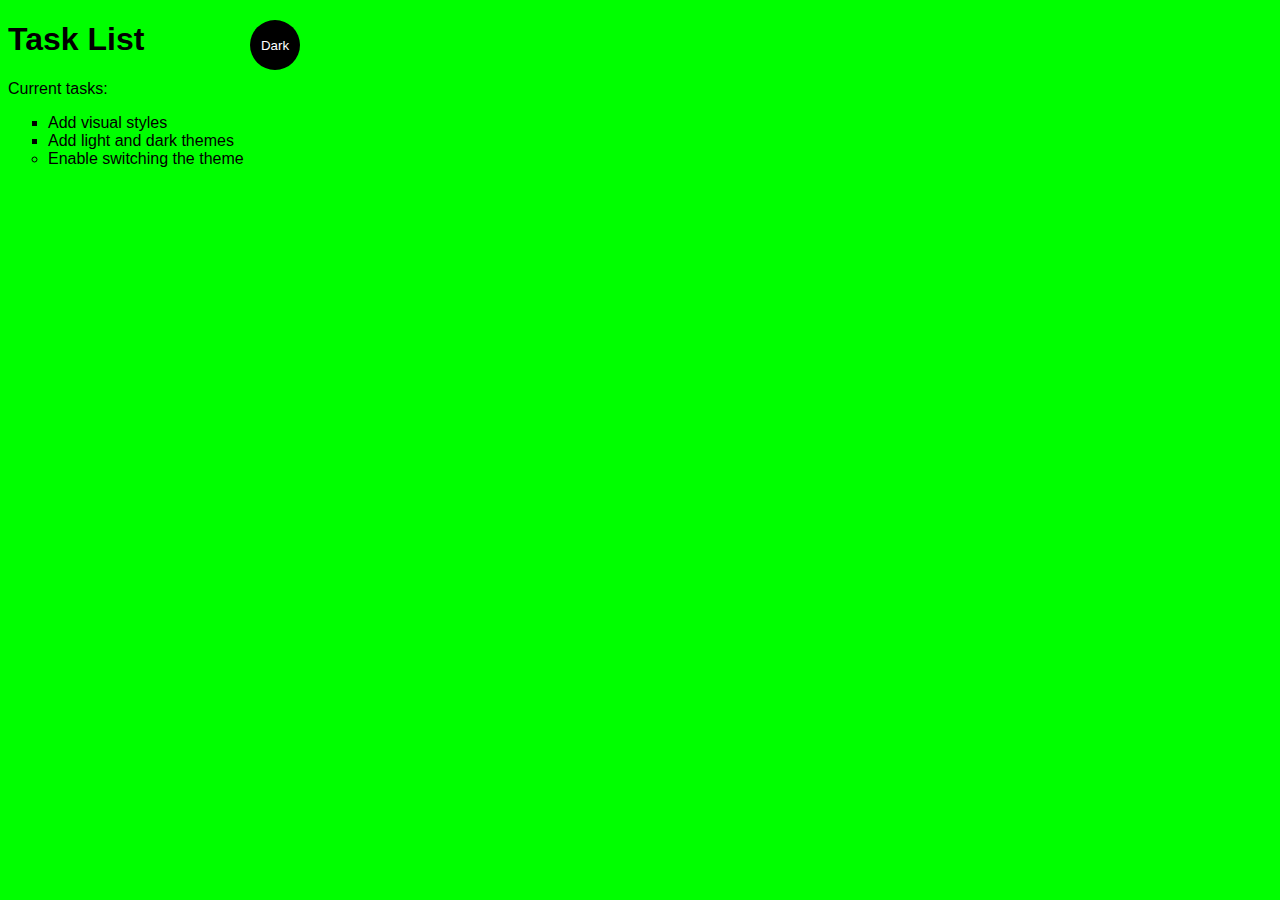
<file: site simples/index.html>
<!DOCTYPE html>
<html lang="en">
<head>
    <meta charset="UTF-8">
    <title>Simple Website</title>
    <link rel = "stylesheet" href = "main.css">
</head>
<body class="light-theme">
    <h1>Task List</h1>
    <p id="msg">Current tasks:</p>
    <ul>
        <li class="list"> Add visual styles</li>
        <li class="list"> Add light and dark themes</li>
        <li>Enable switching the theme</li>
    </ul>
    <div>
        <button class="btn">Dark</button>
    </div>
    <script src="app.js"></script>
    <noscript>You need to enable JavaScript to view the full site.</noscript>
</body>
</html>
</file>
<file: site simples/main.css>
:root{
    --green: #00ff00;
    --white: #ffffff;
    --black: #000000;
}
*{
    color: var(--fountcolor);
    font-family: helvetica;
}
body{
    background: var(--bg);
 
}

li {

    list-style: circle;
    
    }
    
    .list {
    
    list-style: square;
    
    }
    
    .light-theme {
        
        --bg: var(--green);
        --fountcolor:var(--black);
        --btnFontcolor:var(--white);
        --btnbg:var(--black);
        
     }

    .dark-theme {
        
            --bg: var(--black);
            --fountcolor:var(--green);
            --btnFontcolor:var(--black);
            --btnbg:var(--white);
    }
    .btn{
        position: absolute;
        top: 20px;
        left: 250px;
        height: 50px;
        width: 50px;
        border-radius: 50%;
        border: none;
        color: var(--btnFontcolor);
        background-color: var(--btnbg);
    }
    .btn:focus {outline-style: none;}
</file>
